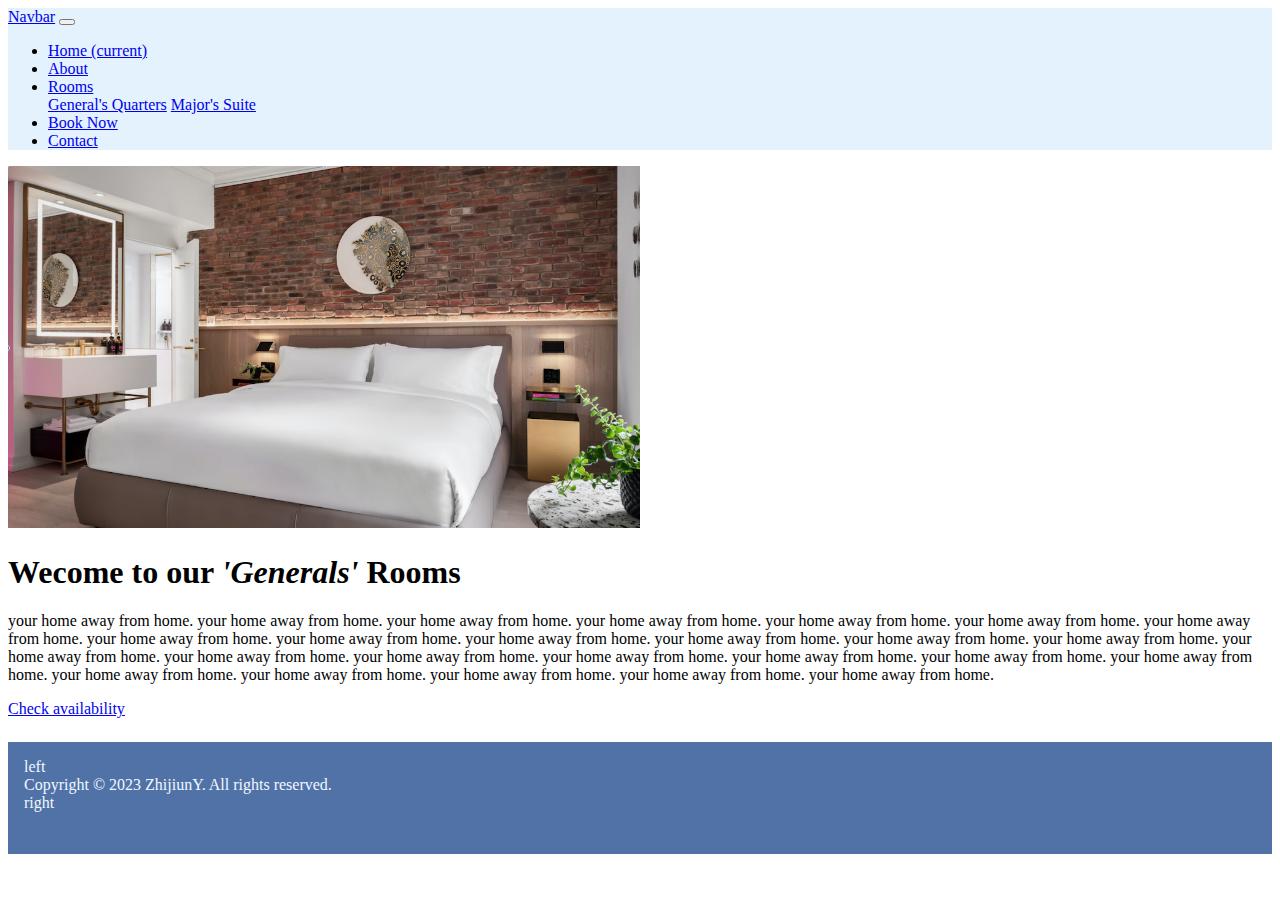
<file: html-source/generals.html>
<!doctype html>
<html lang="en">
	<head>
		<!-- Required meta tags -->
		<meta charset="utf-8">
    	<meta name="viewport" content="width=device-width, initial-scale=1, shrink-to-fit=no">

		<title> my nice page </title>
		<link rel="stylesheet" href="https://cdn.jsdelivr.net/npm/bootstrap@4.6.2/dist/css/bootstrap.min.css" integrity="sha384-xOolHFLEh07PJGoPkLv1IbcEPTNtaed2xpHsD9ESMhqIYd0nLMwNLD69Npy4HI+N" crossorigin="anonymous">
	
		<style>
			.my-footer{
				height: 5em;
				background-color: #5072A7;
				margin-top: 1.5em;
				padding: 1em;
				color:aliceblue;
			}
            .room-image{
                max-width: 50%;
            }

		</style>


	</head>

	<body>
		<!--nav-->
		<nav class="navbar navbar-expand-lg navbar-light" style="background-color: #e3f2fd;">
			<a class="navbar-brand" href="#">Navbar</a>
			<button class="navbar-toggler" type="button" data-toggle="collapse" data-target="#navbarNavDropdown" aria-controls="navbarNavDropdown" aria-expanded="false" aria-label="Toggle navigation">
			  <span class="navbar-toggler-icon"></span>
			</button>

			<div class="collapse navbar-collapse" id="navbarNavDropdown">
				<ul class="navbar-nav">
					<li class="nav-item active">
					<a class="nav-link" href="index.html">Home <span class="sr-only">(current)</span></a>
					</li>

					<li class="nav-item">
					<a class="nav-link" href="about.html">About</a>
					</li>

					<li class="nav-item dropdown">
					<a class="nav-link dropdown-toggle" href="#" role="button" data-toggle="dropdown" aria-expanded="false">Rooms</a>
					<div class="dropdown-menu">
						<a class="dropdown-item" href="generals.html">General's Quarters</a>
						<a class="dropdown-item" href="majors.html">Major's Suite</a>
					</div>
					</li>

					<li class="nav-item">
						<a class="nav-link" href="reservation.html">Book Now</a>
					</li>
					<li class="nav-item">
						<a class="nav-link" href="contact.html">Contact</a>
					</li>
					
				</ul>
			</div>
		</nav>
		

		
		<div class="container">
            <div class="row">
                <div class="col-lg-12 col-md-12 col-sm-12 col-xs-12">
                    <img src="static/images/G-rooms.png" class="img-thumbnail rounded mx-auto d-block room-image" alt="">
                </div>
            </div>

			<div class="row">
				<div class="col">
					<h1 class="text-center mt-4">Wecome to our <em>'Generals'</em> Rooms</h1>
					<p class="text-center">
						your home away from home. your home away from home. your home away from home. your home away from home. your home away from home. 
						your home away from home. your home away from home. your home away from home. your home away from home. your home away from home. 
						your home away from home. your home away from home. your home away from home. your home away from home. your home away from home. 
						your home away from home. your home away from home. your home away from home. your home away from home. your home away from home. 
						your home away from home. your home away from home. your home away from home. your home away from home. your home away from home. 
					</p>
				</div>
			</div>


			<div class="row">
				<div class="col text-center">

					<a href="/make-reservation-g" class="btn btn-success">Check availability</a>

				</div>
			</div>



		</div>


		<!--footer-->
		<div class="row my-footer">
			<div class="col text-center">
				left
			</div>

			<div class="col text-center">
				Copyright © 2023 ZhijiunY. All rights reserved.
			</div>

			<div class="col text-center">
				right
			</div> 
		</div>

	



		<script src="https://cdn.jsdelivr.net/npm/jquery@3.5.1/dist/jquery.slim.min.js" integrity="sha384-DfXdz2htPH0lsSSs5nCTpuj/zy4C+OGpamoFVy38MVBnE+IbbVYUew+OrCXaRkfj" crossorigin="anonymous"></script>
		<script src="https://cdn.jsdelivr.net/npm/popper.js@1.16.1/dist/umd/popper.min.js" integrity="sha384-9/reFTGAW83EW2RDu2S0VKaIzap3H66lZH81PoYlFhbGU+6BZp6G7niu735Sk7lN" crossorigin="anonymous"></script>
		<script src="https://cdn.jsdelivr.net/npm/bootstrap@4.6.2/dist/js/bootstrap.min.js" integrity="sha384-+sLIOodYLS7CIrQpBjl+C7nPvqq+FbNUBDunl/OZv93DB7Ln/533i8e/mZXLi/P+" crossorigin="anonymous"></script>


	</body>
</html>
</file>
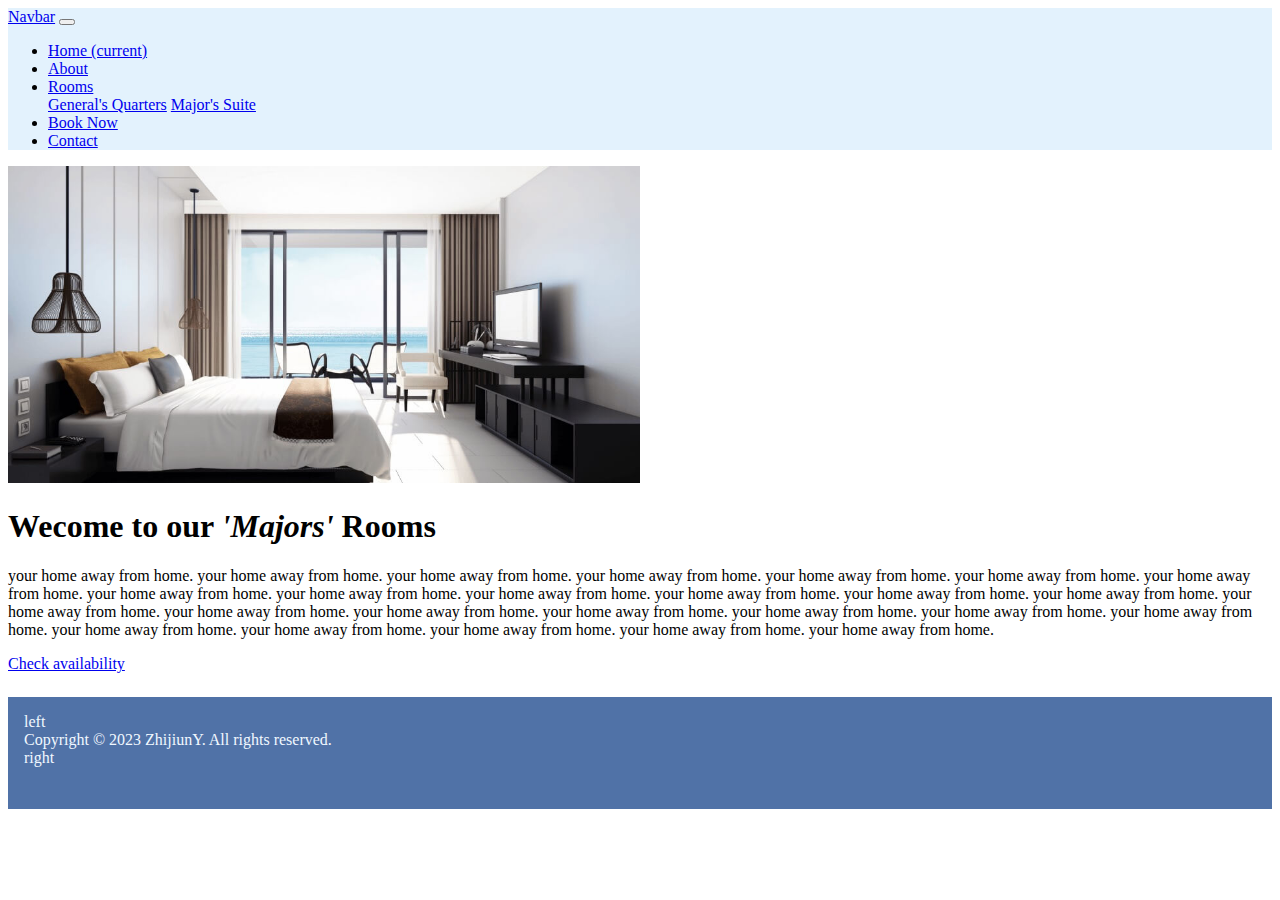
<file: html-source/majors.html>
<!doctype html>
<html lang="en">
	<head>
		<!-- Required meta tags -->
		<meta charset="utf-8">
    	<meta name="viewport" content="width=device-width, initial-scale=1, shrink-to-fit=no">

		<title> my nice page </title>
		<link rel="stylesheet" href="https://cdn.jsdelivr.net/npm/bootstrap@4.6.2/dist/css/bootstrap.min.css" integrity="sha384-xOolHFLEh07PJGoPkLv1IbcEPTNtaed2xpHsD9ESMhqIYd0nLMwNLD69Npy4HI+N" crossorigin="anonymous">
	
		<style>
			.my-footer{
				height: 5em;
				background-color: #5072A7;
				margin-top: 1.5em;
				padding: 1em;
				color:aliceblue;
			}
            .room-image{
                max-width: 50%;
            }

		</style>


	</head>

	<body>
		<!--nav-->
		<nav class="navbar navbar-expand-lg navbar-light" style="background-color: #e3f2fd;">
			<a class="navbar-brand" href="#">Navbar</a>
			<button class="navbar-toggler" type="button" data-toggle="collapse" data-target="#navbarNavDropdown" aria-controls="navbarNavDropdown" aria-expanded="false" aria-label="Toggle navigation">
			  <span class="navbar-toggler-icon"></span>
			</button>

			<div class="collapse navbar-collapse" id="navbarNavDropdown">
				<ul class="navbar-nav">
					<li class="nav-item active">
					<a class="nav-link" href="index.html">Home <span class="sr-only">(current)</span></a>
					</li>

					<li class="nav-item">
					<a class="nav-link" href="about.html">About</a>
					</li>

					<li class="nav-item dropdown">
					<a class="nav-link dropdown-toggle" href="#" role="button" data-toggle="dropdown" aria-expanded="false">Rooms</a>
					<div class="dropdown-menu">
						<a class="dropdown-item" href="generals.html">General's Quarters</a>
						<a class="dropdown-item" href="majors.html">Major's Suite</a>
					</div>
					</li>

					<li class="nav-item">
						<a class="nav-link" href="reservation.html">Book Now</a>
					</li>
					<li class="nav-item">
						<a class="nav-link" href="contact.html">Contact</a>
					</li>
					
				</ul>
			</div>
		</nav>
		

		
		<div class="container">

            <div class="row">
                <div class="col-lg-12 col-md-12 col-sm-12 col-xs-12">
                    <img src="static/images/M-rooms.png" class="img-thumbnail rounded mx-auto d-block room-image" alt="M-roms">
                </div>
            </div>

			<div class="row">
				<div class="col">
					<h1 class="text-center mt-4">Wecome to our <em>'Majors'</em> Rooms</h1>
					<p class="text-center">
						your home away from home. your home away from home. your home away from home. your home away from home. your home away from home. 
						your home away from home. your home away from home. your home away from home. your home away from home. your home away from home. 
						your home away from home. your home away from home. your home away from home. your home away from home. your home away from home. 
						your home away from home. your home away from home. your home away from home. your home away from home. your home away from home. 
						your home away from home. your home away from home. your home away from home. your home away from home. your home away from home. 
					</p>
				</div>
			</div>


			<div class="row">
				<div class="col text-center">

					<a href="/make-reservation-m" class="btn btn-success">Check availability</a>

				</div>
			</div>



		</div>


		<!--footer-->
		<div class="row my-footer">
			<div class="col text-center">
				left
			</div>

			<div class="col text-center">
				Copyright © 2023 ZhijiunY. All rights reserved.
			</div>

			<div class="col text-center">
				right
			</div> 
		</div>

	



		<script src="https://cdn.jsdelivr.net/npm/jquery@3.5.1/dist/jquery.slim.min.js" integrity="sha384-DfXdz2htPH0lsSSs5nCTpuj/zy4C+OGpamoFVy38MVBnE+IbbVYUew+OrCXaRkfj" crossorigin="anonymous"></script>
		<script src="https://cdn.jsdelivr.net/npm/popper.js@1.16.1/dist/umd/popper.min.js" integrity="sha384-9/reFTGAW83EW2RDu2S0VKaIzap3H66lZH81PoYlFhbGU+6BZp6G7niu735Sk7lN" crossorigin="anonymous"></script>
		<script src="https://cdn.jsdelivr.net/npm/bootstrap@4.6.2/dist/js/bootstrap.min.js" integrity="sha384-+sLIOodYLS7CIrQpBjl+C7nPvqq+FbNUBDunl/OZv93DB7Ln/533i8e/mZXLi/P+" crossorigin="anonymous"></script>


	</body>
</html>
</file>
